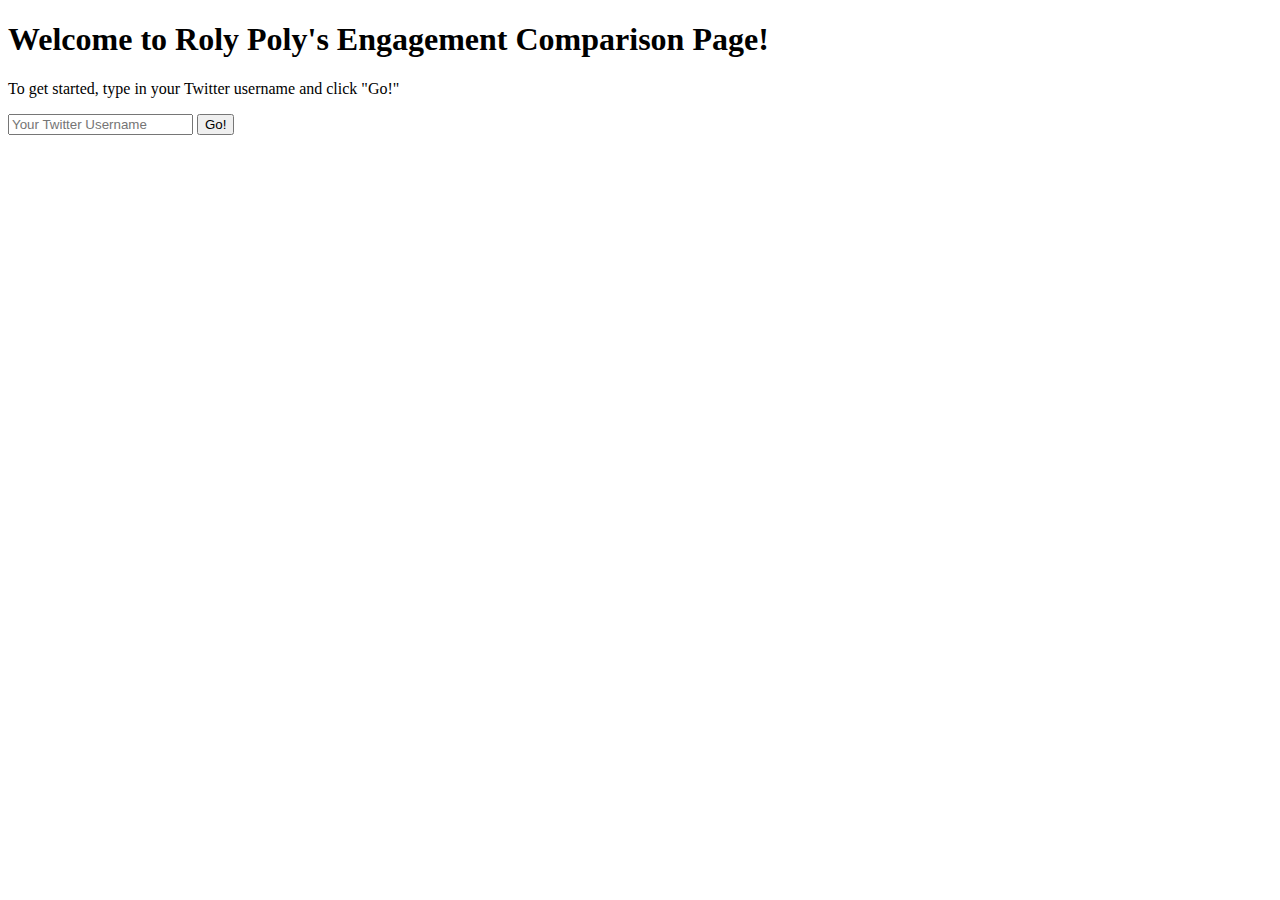
<file: index.html>
<!DOCTYPE html>
<html lang="en">
	<head>
		<meta charset="UTF-8" />
		<meta name="viewport" content="width=device-width, initial-scale=1.0" />
		<title>Twitter Comparison Page</title>
		<script src="assets/script.js" defer></script>
	</head>
	<body>
		<h1>Welcome to Roly Poly's Engagement Comparison Page!</h1>
		<p>To get started, type in your Twitter username and click "Go!"</p>
		<input
			id="username_field"
			name="username_field"
			placeholder="Your Twitter Username"
		/>
		<button id="go_button" name="go_button">Go!</button>
	</body>
</html>
</file>
